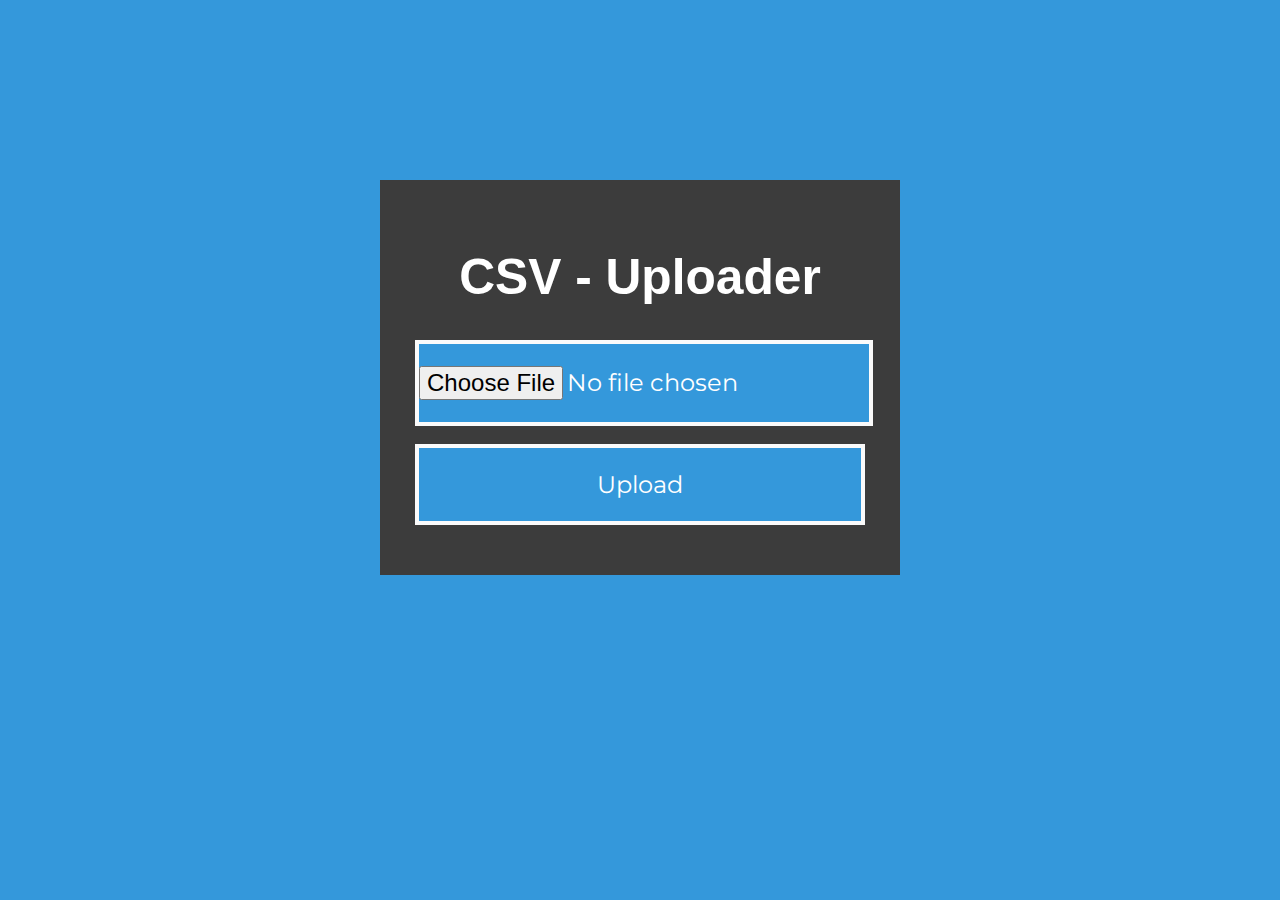
<file: templates/index.html>
<!DOCTYPE html>
<html lang="en" >
<head>
  <meta charset="UTF-8">
  <title>CSV - Uploader</title>
  <style>
      @import url(https://fonts.googleapis.com/css?family=Montserrat:400,700);

html{
  background:#3498db;
}

#form-main{
	width:100%;
	float:left;
	padding-top:30px;
}

#form-div {
	background-color:#3c3c3c;
	padding-left:35px;
	padding-right:35px;
	padding-top:35px;
	padding-bottom:50px;
	width: 450px;
	float: left;
	left: 50%;
	top: 20%;
	position: absolute;
	margin-left: -260px;
}

.focused{
	color:#30aed6;
	border:#30aed6 solid 3px;
}

/* Icons ---------------------------------- */

input:hover, textarea:hover,
input:focus, textarea:focus {
	background-color:white;
}

#button-blue{
	font-family: 'Montserrat', Helvetica, Arial,  sans-serif;
	float:left;
	width: 100%;
	border: #fbfbfb solid 4px;
	cursor:pointer;
	background-color: #3498db;
	color:white;
	font-size:24px;
	padding-top:22px;
	padding-bottom:22px;
	-webkit-transition: all 0.3s;
	-moz-transition: all 0.3s;
	transition: all 0.3s;
}

#button-blue:hover{
	background-color: rgba(0,0,0,0);
	color: #0493bd;
}
	
.submit:hover {
	color: #3498db;
}
	
.ease {
  border-top:3px #3c3c3c solid;
	width: 0px;
	height: 76px;
	background-color: #fbfbfb;
	-webkit-transition: .3s ease;
	-moz-transition: .3s ease;
	-o-transition: .3s ease;
	-ms-transition: .3s ease;
	transition: .3s ease;
}

.submit:hover .ease{
  width:100%;
  background-color:white;
}

@media only screen and (max-width: 580px) {
	#form-div{
		left: 3%;
		margin-right: 3%;
		width: 88%;
		margin-left: 0;
		padding-left: 3%;
		padding-right: 3%;
	}
}
h1{
	text-align: center;
	color: #fff;
	font-family: Arial, Helvetica, sans-serif;
	font-size: 49.7px;
}
  </style>
</head>  
<body>
    <div id="form-main">
        <div id="form-div">
          <h1>CSV - Uploader</h1>
          <form class="form" id="form1" action = "/success" method = "post" enctype="multipart/form-data">
            <div class="submit">
              <input type="file" name="file" id="button-blue"/>
              &nbsp;<input type = "submit" value="Upload" id="button-blue"/>
            </div>
          </form>
        </div>  
    </div>  
</body>  
</html>
</file>
